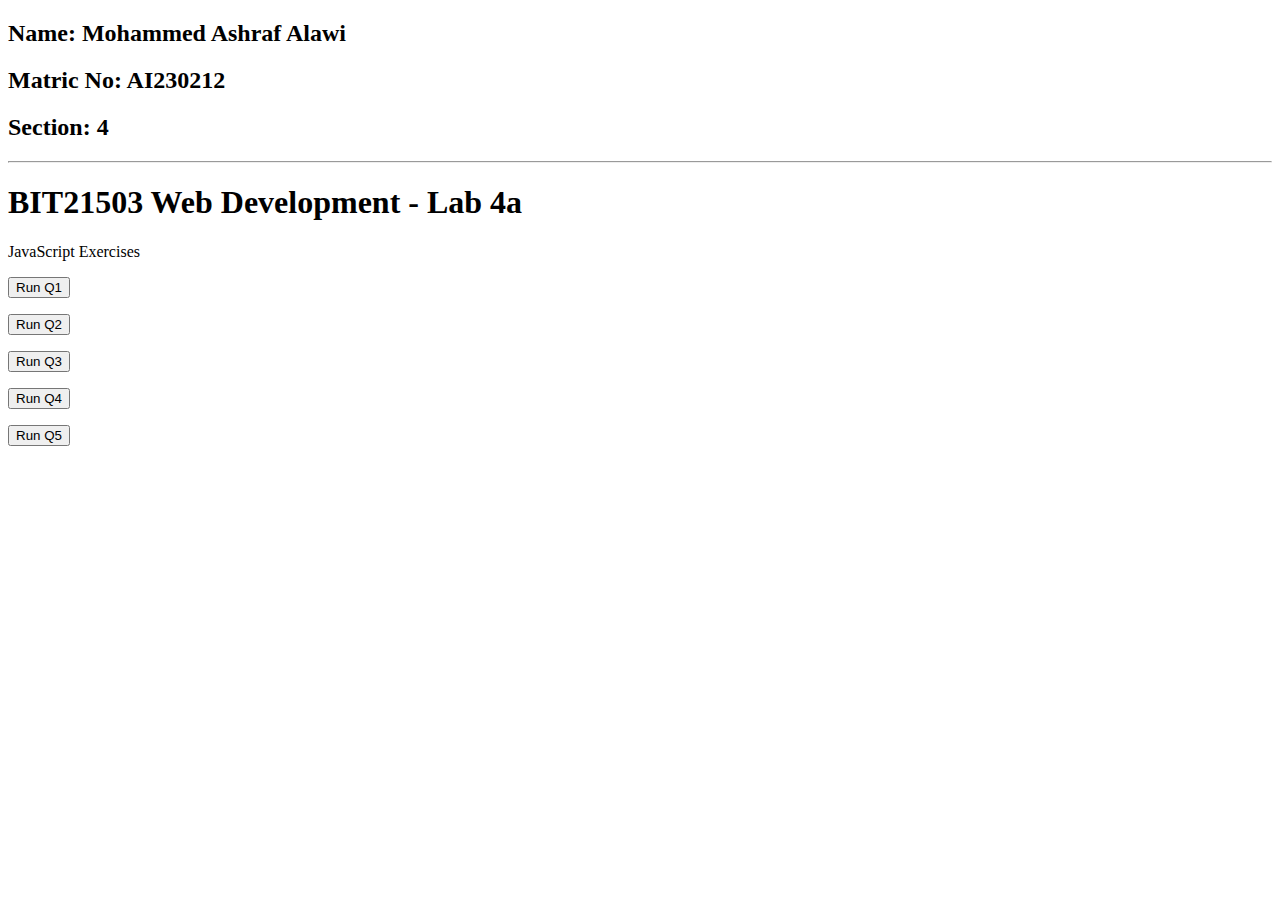
<file: lab4a.html>
<!DOCTYPE html>
<html>
<head>
  <title>Lab 4a - JavaScript</title>
</head>
<body>
<h2>Name: Mohammed Ashraf Alawi</h2>
<h2>Matric No: AI230212</h2>
<h2>Section: 4</h2>
<hr>


  <h1>BIT21503 Web Development - Lab 4a</h1>
  <p>JavaScript Exercises</p>

  <!-- Q1 -->
  <button onclick="runQ1()">Run Q1</button>
  <p id="output1"></p>

  <!-- Q2 -->
  <button onclick="runQ2()">Run Q2</button>
  <p id="output2"></p>

  <!-- Q3 -->
  <button onclick="runQ3()">Run Q3</button>
  <p id="output3"></p>

  <!-- Q4 -->
  <button onclick="runQ4()">Run Q4</button>
  <p id="output4"></p>

  <!-- Q5 -->
  <button onclick="runQ5()">Run Q5</button>
  <p id="output5"></p>

  <script>
    // ================== Q1 ==================
    function runQ1() {
      let text = "";
      for (let i = 1; i <= 10; i++) {
        text += i + "<br>";
      }
      text += "Loop finished!";
      document.getElementById("output1").innerHTML = text;
    }

    // ================== Q2 ==================
    function runQ2() {
      let value = prompt("Enter a value:");
      if (value === "UTHM") {
        document.getElementById("output2").innerHTML = "Welcome to UTHM!";
      } else {
        document.getElementById("output2").innerHTML = "Invalid entry!";
      }
    }

    // ================== Q3 ==================
    // Arrow function to calculate sum
    const calculateSum = (a, b) => a + b;

    function runQ3() {
      let num1 = parseFloat(prompt("Enter first number:"));
      let num2 = parseFloat(prompt("Enter second number:"));

      if (isNaN(num1) || isNaN(num2)) {
        document.getElementById("output3").innerHTML = "Invalid input! Please enter numbers.";
      } else {
        let sum = calculateSum(num1, num2);
        document.getElementById("output3").innerHTML = "Sum = " + sum;
      }
    }

    // ================== Q4 ==================
    const car = {
      brand: "Toyota",
      model: "Corolla",
      year: 2020,
      carDetails: function() {
        return this.brand + " " + this.model + " (" + this.year + ")";
      }
    };

    function runQ4() {
      document.getElementById("output4").innerHTML = car.carDetails();
    }

    // ================== Q5 ==================
    function runQ5() {
      let fruits = ["Apple", "Banana"];

      // Add "Mango" to the end
      fruits.push("Mango");

      // Add "Grapes" to the beginning
      fruits.unshift("Grapes");

      // Remove the last fruit
      fruits.pop();

      // Remove the first fruit
      fruits.shift();

      document.getElementById("output5").innerHTML = "Final fruits array: " + fruits.join(", ");
    }
  </script>

</body>
</html>
</file>
